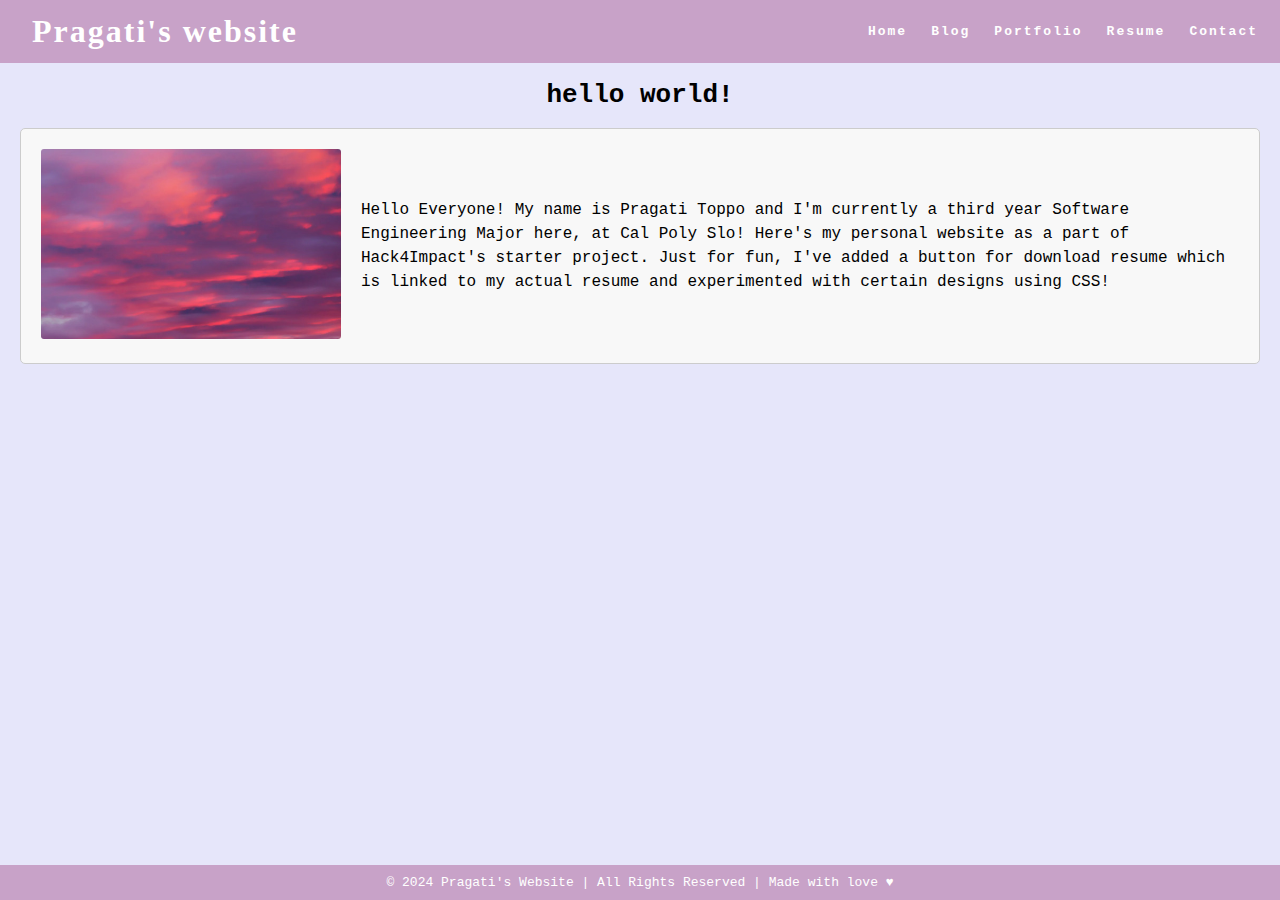
<file: index.html>
<!DOCTYPE html>
<html>
  <head>
    <title>Pragati's Website</title>
    <link rel="stylesheet" href="styles.css" />
  </head>
  <body>
    <nav class="navbar">
        <h1 class="logo"><a href="index.html">Pragati's website</a></h1>
        <ul class="nav-list">
          <li><a href="index.html">Home</a></li>
          <li><a href="blog.html">Blog</a></li>
          <li><a href="portfolio.html">Portfolio</a></li>
          <li><a href="resume.html">Resume</a></li>
          <li><a href="contact.html">Contact</a></li>
        </ul>
      </nav>
    <main>
      <h1>hello world!</h1>
      <div class="about">
        <div class="about-image">
            <img src="sky.jpg"  alt="A video of an image of the sky and clouds being too
            big">
        </div>
        <div class="about-text">
          <p>
            Hello Everyone! My name is Pragati Toppo and I'm currently a third year Software 
            Engineering Major here, at Cal Poly Slo! Here's my personal website as a part of Hack4Impact's
            starter project. Just for fun, I've added a button for download resume which is linked to my actual 
            resume and experimented with certain designs using CSS!
          </p>
        </div>
      </div>
    </main>
    <footer class="footer">
    © 2024 Pragati's Website | All Rights Reserved | Made with love ♥
    </footer>
  </body>
</html>
</file>
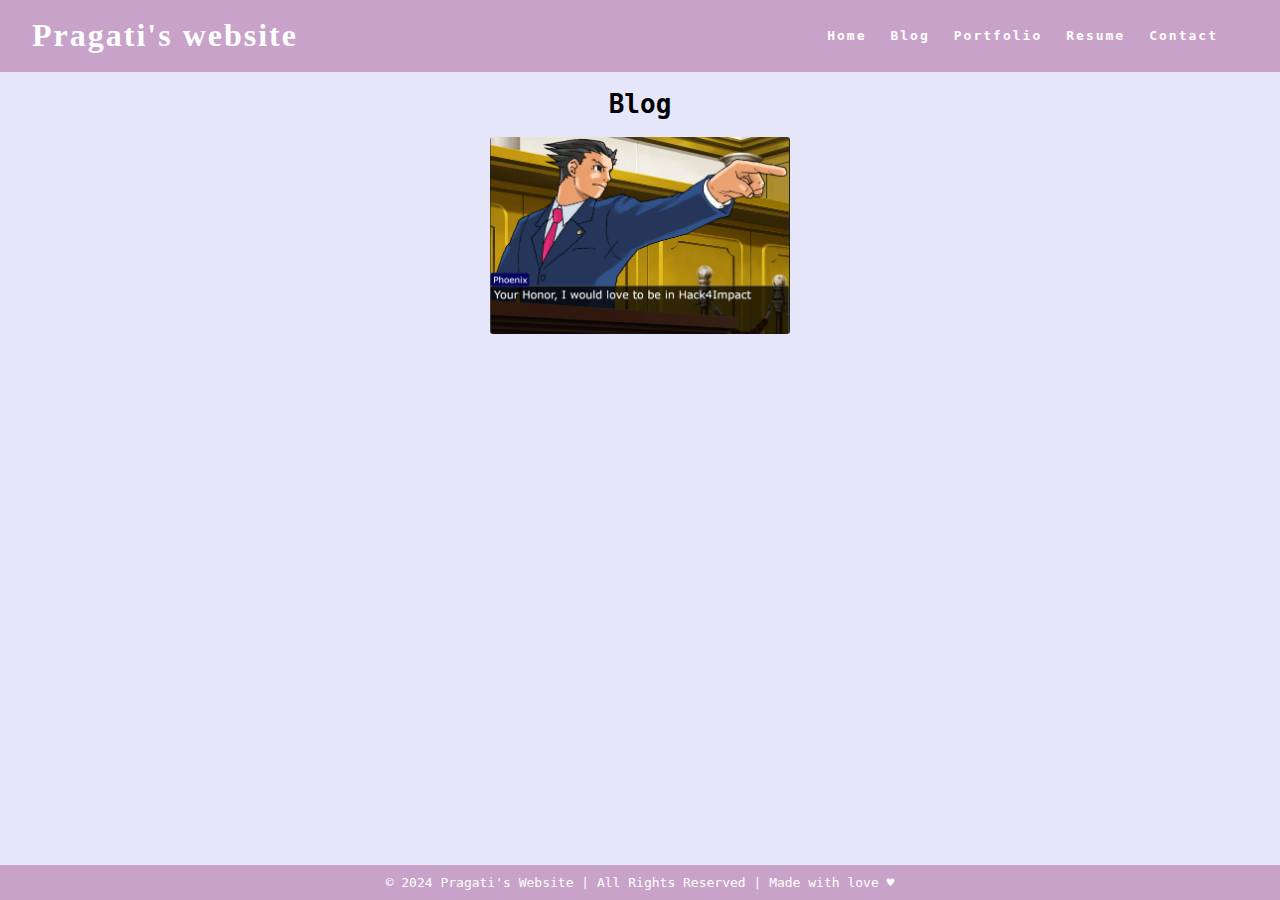
<file: blog.html>
<title>Pragati's Blog</title>
<link rel="stylesheet" href="styles.css">
</head>
<body>
<main>
  <nav class="navbar">
    <h1 class="logo"><a href="index.html">Pragati's website</a></h1>
    <ul class="nav-list">
      <li><a href="index.html">Home</a></li>
      <li><a href="blog.html">Blog</a></li>
      <li><a href="portfolio.html">Portfolio</a></li>
      <li><a href="resume.html">Resume</a></li>
      <li><a href="contact.html">Contact</a></li>
    </ul>
  </nav>

    <h1>Blog</h1>
  <!-- Image container -->
  <div class="blog-filler">
    <div class="about-image">
      <img src="Ace Attorney.jpg" alt="An image of Ace Attorney">
    </div>
  </div>
</main>

<footer class="footer">
  © 2024 Pragati's Website | All Rights Reserved | Made with love ♥
</footer>
</body>
</html>
</file>
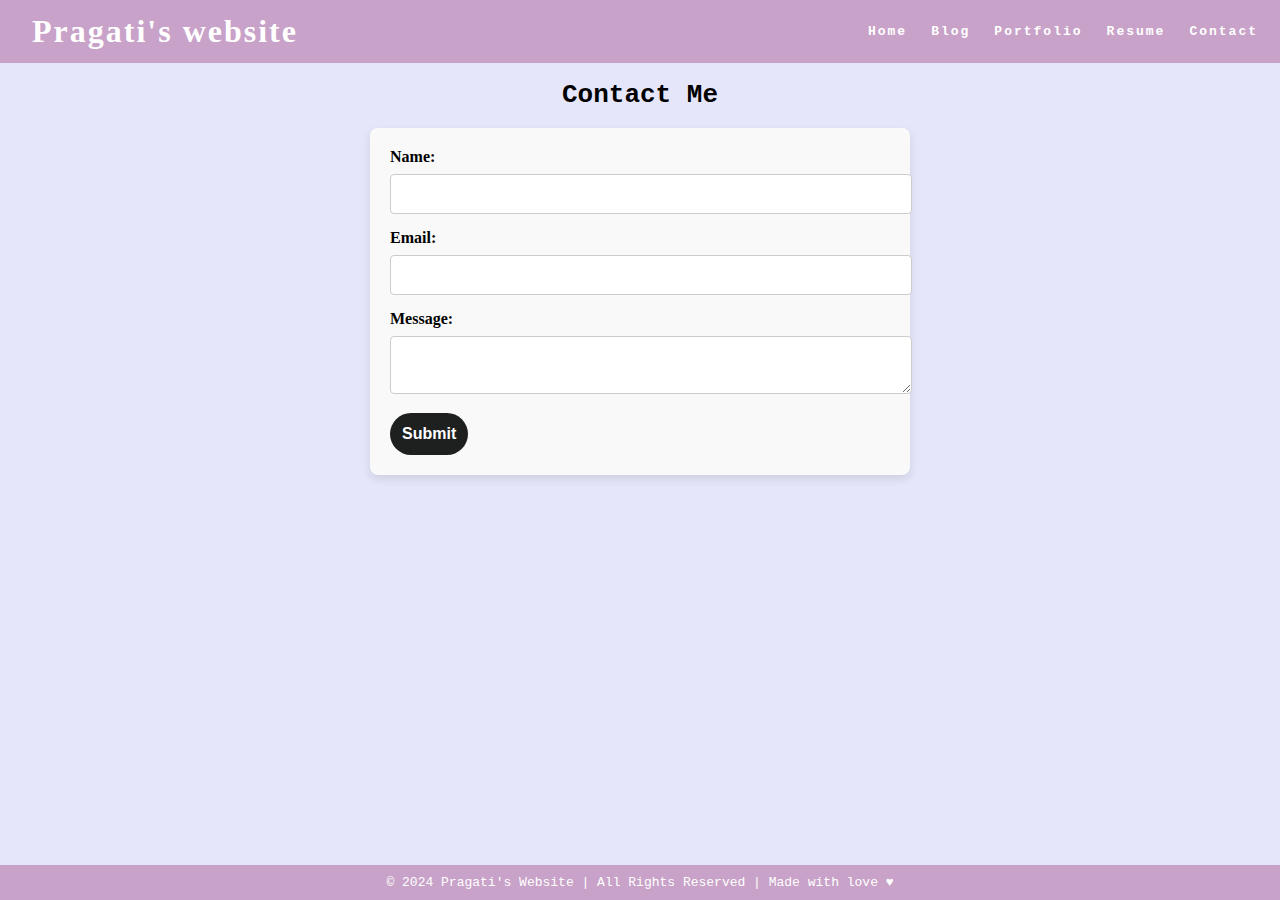
<file: contact.html>
<!DOCTYPE html>
<html>
  <head>
    <title>Pragati's Website</title>
    <link rel="stylesheet" href="styles.css" />
  </head>
  <body>
    <nav class="navbar">
        <h1 class="logo"><a href="index.html">Pragati's website</a></h1>
        <ul class="nav-list">
          <li><a href="index.html">Home</a></li>
          <li><a href="blog.html">Blog</a></li>
          <li><a href="portfolio.html">Portfolio</a></li>
          <li><a href="resume.html">Resume</a></li>
          <li><a href="contact.html">Contact</a></li>
        </ul>
      </nav>
    <main>
        <h1>Contact Me</h1>
        <form id = "contact-form">
            <label for="name">Name:</label>
            <input type="text" id="name" />
            <label for="email">Email:</label>
            <input type="email" id="email"/>
            <label for="message">Message:</label>
            <textarea id="message" name="message"></textarea>
            <input type="submit" value="Submit" />
        </form>
    </main>
    <footer class="footer">
        © 2024 Pragati's Website | All Rights Reserved | Made with love ♥
        </footer>
  </body>
</html>
</file>
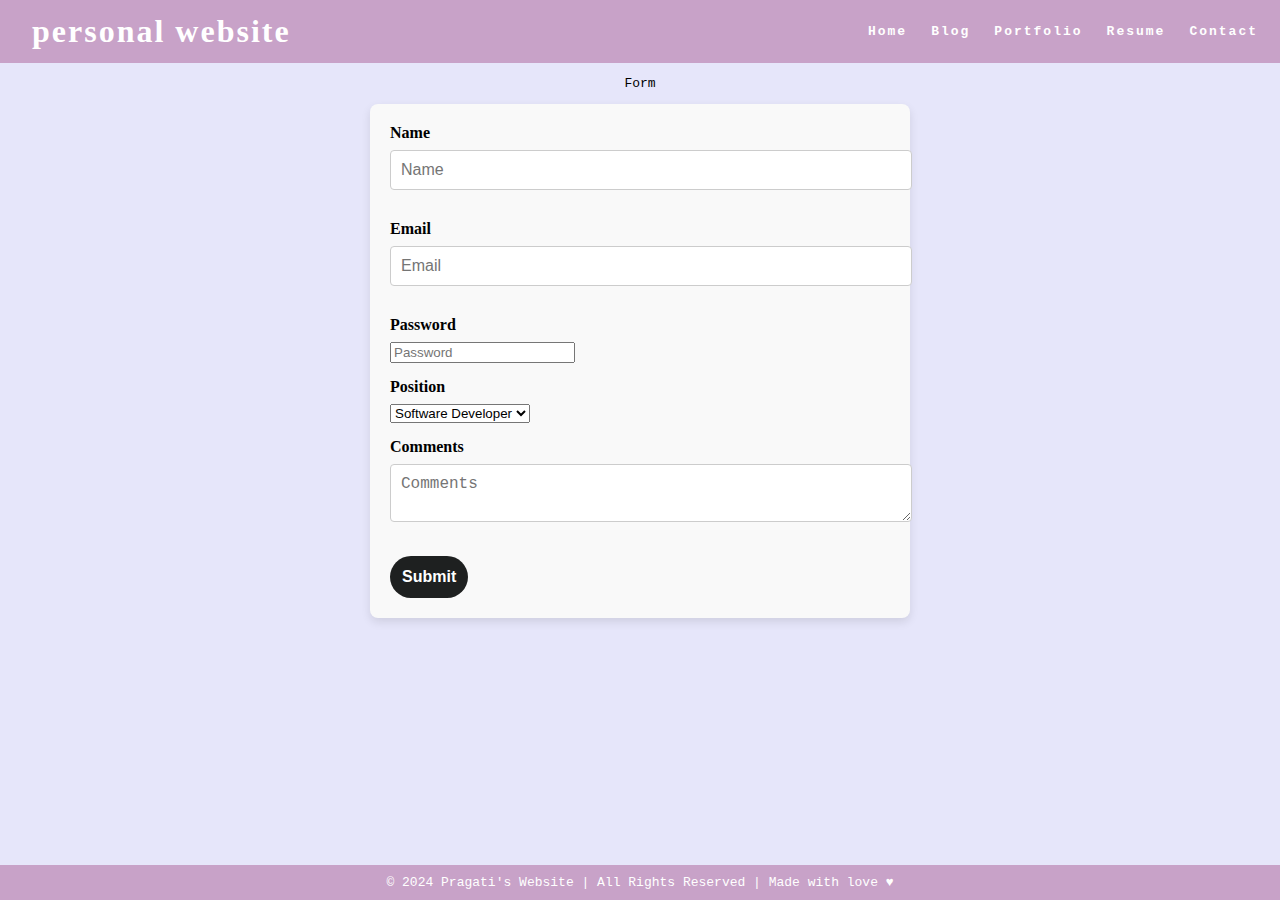
<file: form.html>
<!DOCTYPE html>
<html>
  <head>
    <title>Pragati's Website</title>
    <link rel="stylesheet" href="styles.css" />
  </head>
  <body>
    <nav class="navbar">
        <h1 class="logo"><a href="index.html">personal website</a></h1>
        <ul class="nav-list">
          <li><a href="index.html">Home</a></li>
          <li><a href="blog.html">Blog</a></li>
          <li><a href="portfolio.html">Portfolio</a></li>
          <li><a href="resume.html">Resume</a></li>
          <li><a href="contact.html">Contact</a></li>
        </ul>
      </nav>
    <main>
    <p>Form</p>
    <form>
      <!--This is a comment in HTML. It lets you write text that
      won't be rendered in the webpage.-->
      <label for="name">Name</label>
      <input type="text" id="name" name="name" placeholder="Name" required />
      <br><br>
      <!--The "for" attribute references the "name" attribute in <input>.
      The "name" attribute is necessary once we start tying in JavaScript-->
      <label for="email">Email</label>
      <input type="email" id="email" name="email" placeholder="Email" />
      <br><br>
      <label for="password">Password</label>
      <input type="password" id="pass" name="pass" placeholder="Password" />
      <br><br>
      <label for="select">Position</label>
      <select id="select" name="select">
        <option value="software">Software Developer</option>
        <option value="product">Product Manager</option>
        <option value="design">Designer</option>
      </select>
      <br><br>
      <label for="comments">Comments</label>
      <textarea
        id="comments"
        name="comments"
        placeholder="Comments"
        required
      ></textarea>
      <br><br>
      <input type="submit" value="Submit" />
    </main>
    <footer class="footer">
        © 2024 Pragati's Website | All Rights Reserved | Made with love ♥
        </footer>
  </body>
</html>
</file>
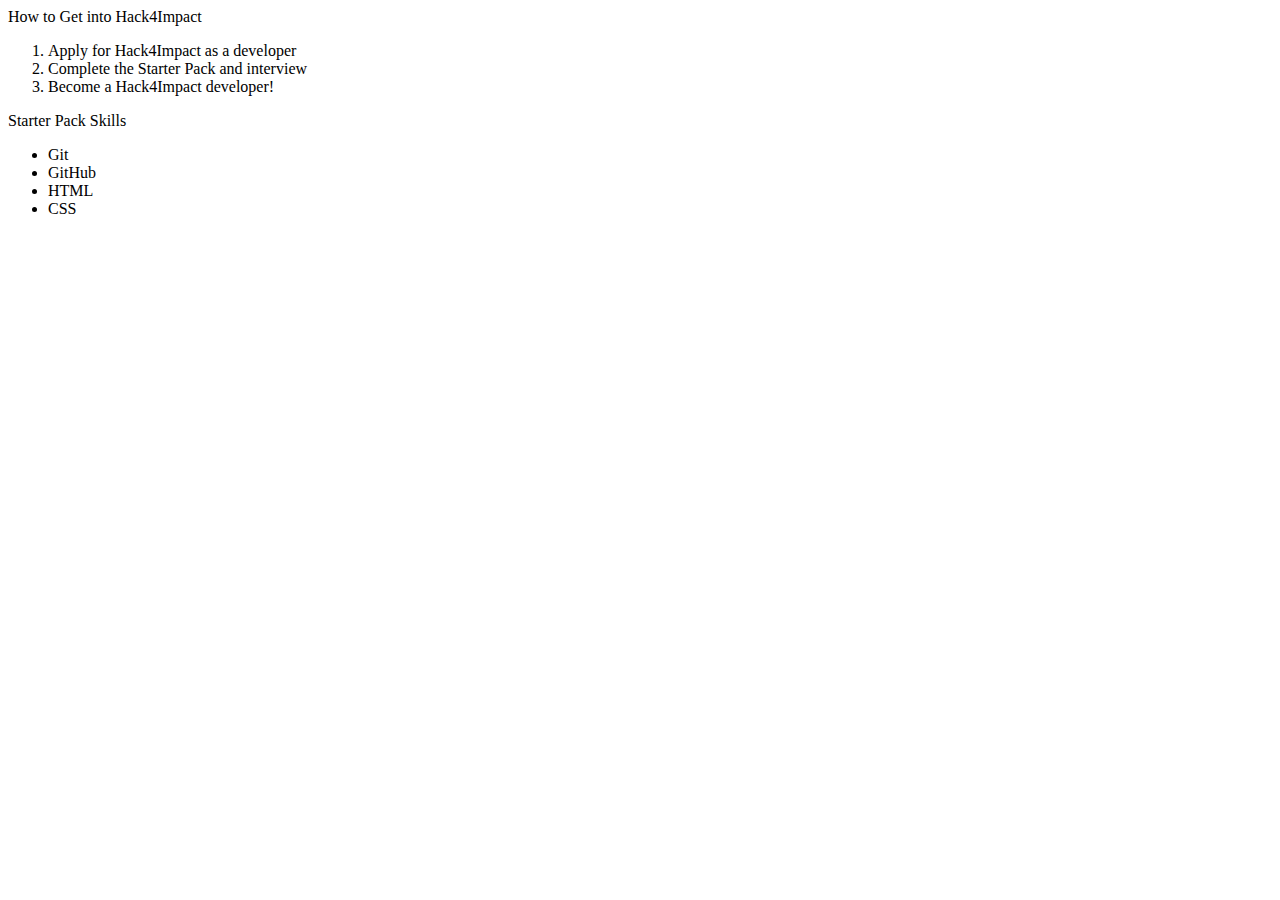
<file: lists.html>
<body>
    <main>
      <p>How to Get into Hack4Impact</p>
      <ol>
        <li>Apply for Hack4Impact as a developer</li>
        <li>Complete the Starter Pack and interview</li>
        <li>Become a Hack4Impact developer!</li>
      </ol>

      <p>Starter Pack Skills</p>
      <ul>
        <li>Git</li>
        <li>GitHub</li>
        <li>HTML</li>
        <li>CSS</li>
      </ul>
    </main>
  </body>
</file>
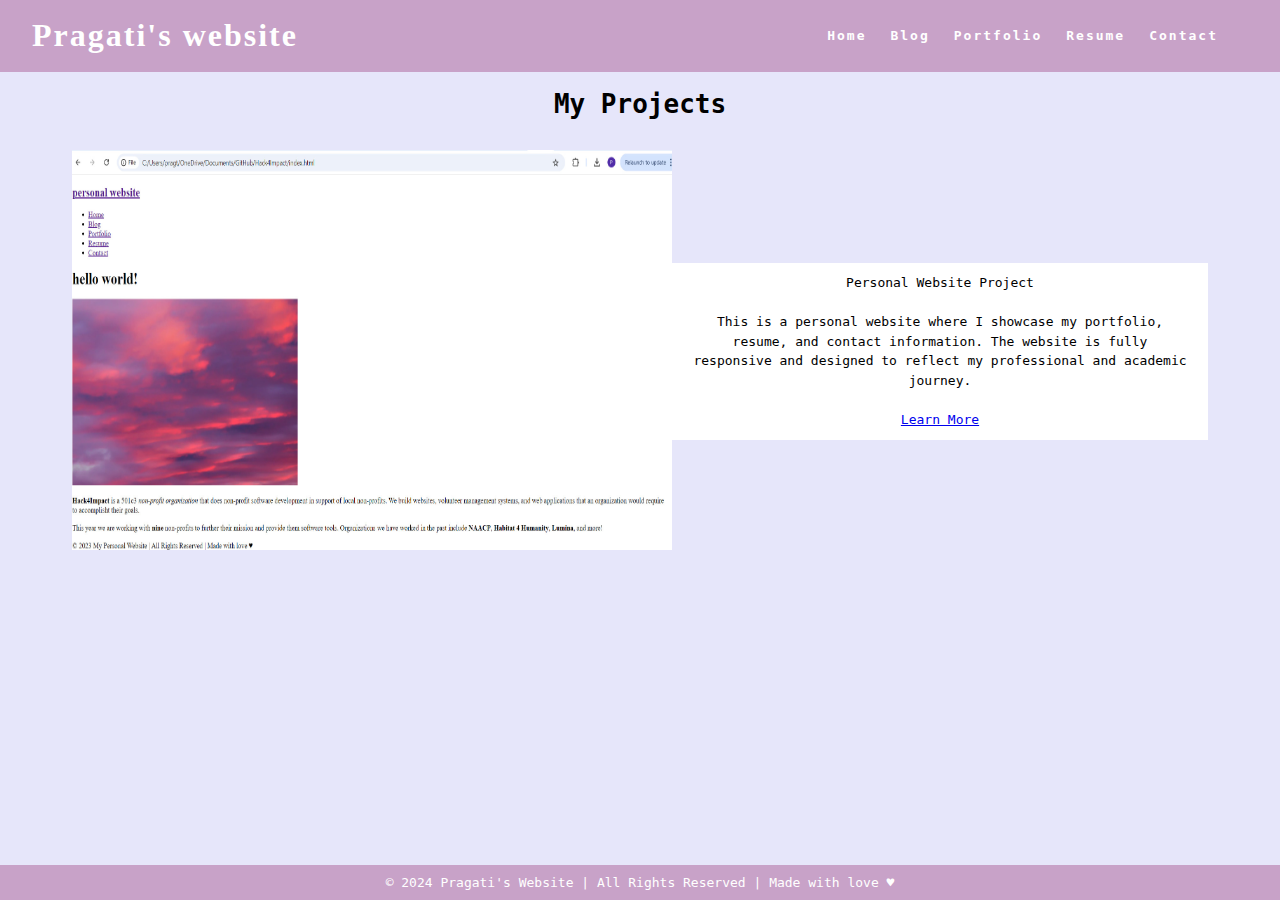
<file: portfolio.html>
<!DOCTYPE html>
</head>
<title>Pragati's Website</title>
<link rel="stylesheet" href="styles.css" />
<body>
  <main>
    <nav class="navbar">
        <h1 class="logo"><a href="index.html">Pragati's website</a></h1>
        <ul class="nav-list">
          <li><a href="index.html">Home</a></li>
          <li><a href="blog.html">Blog</a></li>
          <li><a href="portfolio.html">Portfolio</a></li>
          <li><a href="resume.html">Resume</a></li>
          <li><a href="contact.html">Contact</a></li>
        </ul>
      </nav>

    <h1>My Projects</h1>
    
    <!-- Project Section -->
    <div class="project">
      <!-- Project Image (Wrapped in an anchor linking to home page) -->
      <a href="index.html">
        <img src="homepage-screenshot.jpg" alt="Screenshot of my website" width="600" height="400" />
      </a>

      <!-- Project Details -->
      <div class="project-details">
        <!-- Project Name -->
        <p class="project-name">Personal Website Project</p>

        <!-- Project Description -->
        <p class="project-description">
          This is a personal website where I showcase my portfolio, resume, and contact information. The website is fully responsive and designed to reflect my professional and academic journey.
        </p>

        <!-- Learn More Link -->
        <a href="index.html">Learn More</a>
      </div>
    </div>
  </main>
  <footer class="footer">
    © 2024 Pragati's Website | All Rights Reserved | Made with love ♥
    </footer>
</body>
</html>
</file>
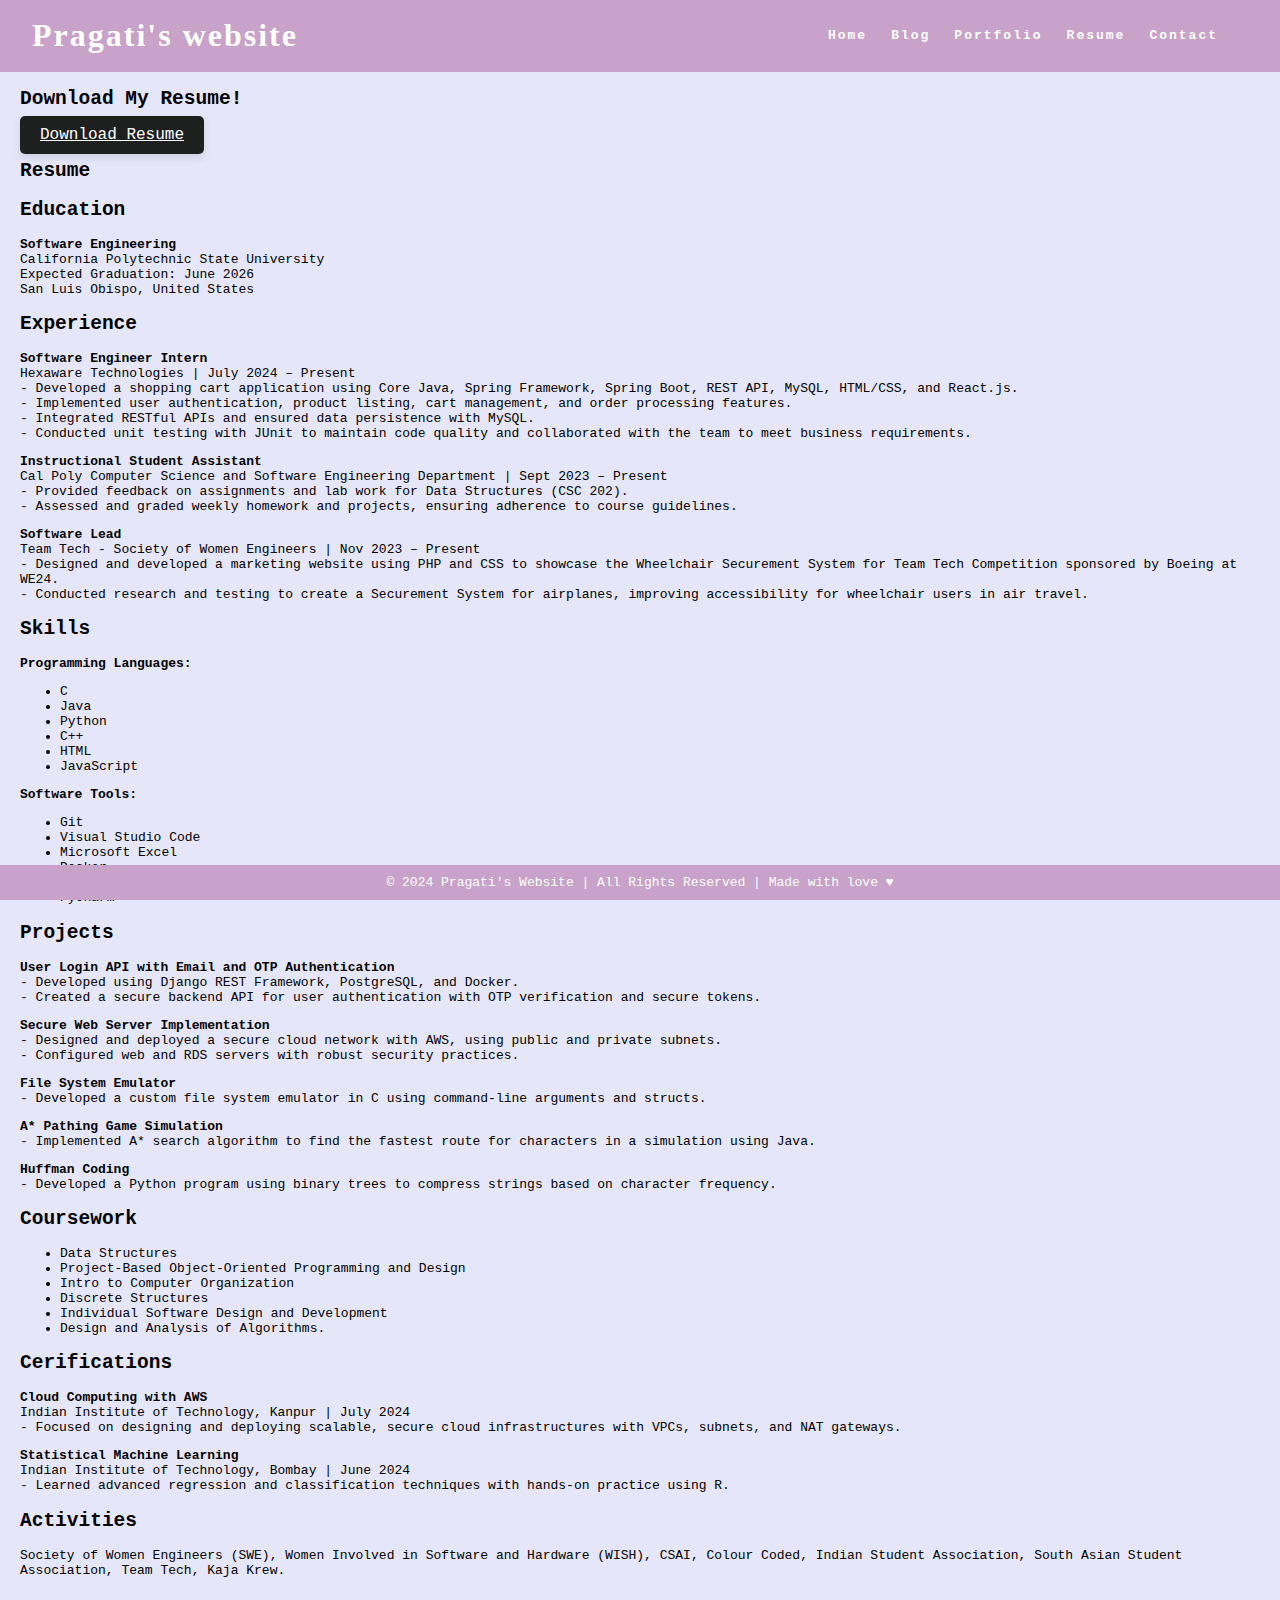
<file: resume.html>
<!DOCTYPE html>
  <head>
  <title>Pragati's Website</title>
  <link rel="stylesheet" href="styles.css" />
  </head>
  <body>
    <main>
        <nav class="navbar">
        <h1 class="logo"><a href="index.html">Pragati's website</a></h1>
            <ul class="nav-list">
              <li><a href="index.html">Home</a></li>
              <li><a href="blog.html">Blog</a></li>
              <li><a href="portfolio.html">Portfolio</a></li>
              <li><a href="resume.html">Resume</a></li>
              <li><a href="contact.html">Contact</a></li>
            </ul>
          </nav>
        <div class="resume">
            <section class="resume">
                <h2 class="section-title">Download My Resume!</h2>
                <a href="PRAGATI-TOPPO-RESUME.pdf" class="button" download>Download Resume</a>
              </section>
            <h2 class="section-title">Resume</h2>
        <section class="section">
            <h2 class="section-title">Education</h2>
            <p><strong>Software Engineering</strong><br>
            California Polytechnic State University<br>
            Expected Graduation: June 2026<br>
            San Luis Obispo, United States<br>
          </section>
  
          <section class="section">
            <h2 class="section-title">Experience</h2>
            <p><strong>Software Engineer Intern</strong><br>
            Hexaware Technologies | July 2024 – Present<br>
            - Developed a shopping cart application using Core Java, Spring Framework, Spring Boot, REST API, MySQL, HTML/CSS, and React.js.<br>
            - Implemented user authentication, product listing, cart management, and order processing features.<br>
            - Integrated RESTful APIs and ensured data persistence with MySQL.<br>
            - Conducted unit testing with JUnit to maintain code quality and collaborated with the team to meet business requirements.</p>
  
            <p><strong>Instructional Student Assistant</strong><br>
            Cal Poly Computer Science and Software Engineering Department | Sept 2023 – Present<br>
            - Provided feedback on assignments and lab work for Data Structures (CSC 202).<br>
            - Assessed and graded weekly homework and projects, ensuring adherence to course guidelines.</p>
  
            <p><strong>Software Lead</strong><br>
            Team Tech - Society of Women Engineers | Nov 2023 – Present<br>
            - Designed and developed a marketing website using PHP and CSS to showcase the Wheelchair Securement System for Team Tech Competition sponsored by Boeing at WE24.<br>
            - Conducted research and testing to create a Securement System for airplanes, improving accessibility for wheelchair users in air travel.</p>
          </section>
  
          <section class="section">
            <h2 class="section-title">Skills</h2>
            <p><strong>Programming Languages:</strong>
                <ul>
                <li> C</li>
                <li> Java</li>
                <li>Python</li>
                <li>C++</li>
                <li>HTML</li>
                <li>JavaScript</li> 
                </ul>
                <strong>Software Tools:</strong>
                <ul>
                <li> Git</li>
                <li>Visual Studio Code</li>
                <li>Microsoft Excel</li>
                <li>Docker</li>
                <li>IntelliJ</li>
                <li>PyCharm</li> 
                </ul>
          </section>
  
          <section class="section">
            <h2 class="section-title">Projects</h2>
            <p><strong>User Login API with Email and OTP Authentication</strong><br>
            - Developed using Django REST Framework, PostgreSQL, and Docker.<br>
            - Created a secure backend API for user authentication with OTP verification and secure tokens.</p>
  
            <p><strong>Secure Web Server Implementation</strong><br>
            - Designed and deployed a secure cloud network with AWS, using public and private subnets.<br>
            - Configured web and RDS servers with robust security practices.</p>
  
            <p><strong>File System Emulator</strong><br>
            - Developed a custom file system emulator in C using command-line arguments and structs.</p>
  
            <p><strong>A* Pathing Game Simulation</strong><br>
            - Implemented A* search algorithm to find the fastest route for characters in a simulation using Java.</p>
  
            <p><strong>Huffman Coding</strong><br>
            - Developed a Python program using binary trees to compress strings based on character frequency.</p>
          </section>

          <section class="section">
            <h2 class="section-title">Coursework</h2>
                <ul>
                <li> Data Structures</li>
                <li> Project-Based Object-Oriented Programming and Design</li>
                <li> Intro to Computer Organization</li>
                <li> Discrete Structures</li>
                <li> Individual Software Design and Development</li>
                <li> Design and Analysis of Algorithms.</li> 
                </ul>
          </section>
  
          <section class="section">
            <h2 class="section-title">Cerifications</h2>
            <p><strong>Cloud Computing with AWS</strong><br>
            Indian Institute of Technology, Kanpur | July 2024<br>
            - Focused on designing and deploying scalable, secure cloud infrastructures with VPCs, subnets, and NAT gateways.</p>
  
            <p><strong>Statistical Machine Learning</strong><br>
            Indian Institute of Technology, Bombay | June 2024<br>
            - Learned advanced regression and classification techniques with hands-on practice using R.</p>
          </section>
  
          <section class="section">
            <h2 class="section-title">Activities</h2>
            <p>Society of Women Engineers (SWE), Women Involved in Software and Hardware (WISH), CSAI, Colour Coded, Indian Student Association, South Asian Student Association, Team Tech, Kaja Krew.</p>
          </section>
        </section>
      </div>
    </main>
    <footer class="footer">
        © 2024 Pragati's Website | All Rights Reserved | Made with love ♥
        </footer>
  </body>
</html>
</file>
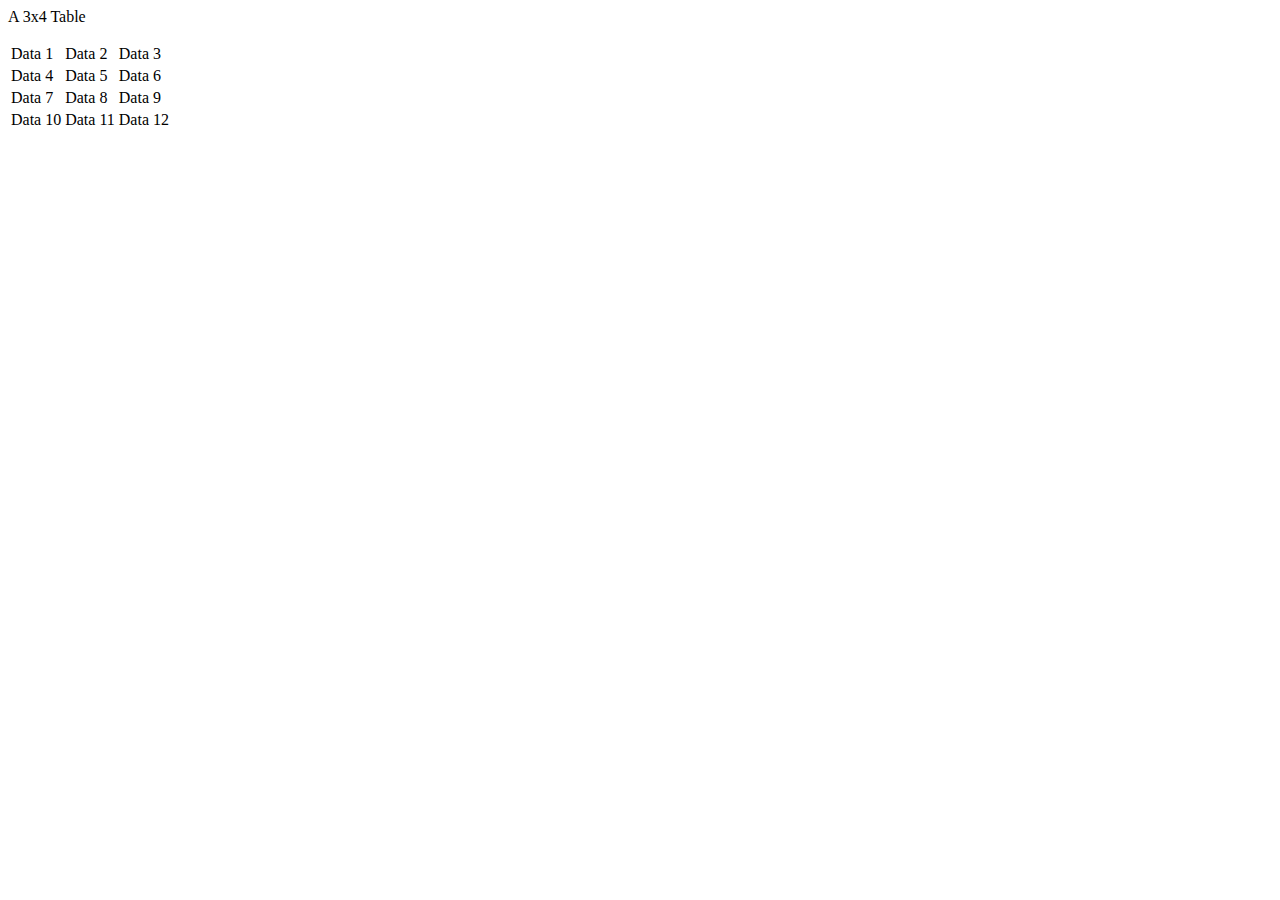
<file: table.html>
<body>
    <main>
      <p>A 3x4 Table</p>
      <table>
        <tr>
          <td>Data 1</td>
          <td>Data 2</td>
          <td>Data 3</td>
        </tr>
        <tr>
          <td>Data 4</td>
          <td>Data 5</td>
          <td>Data 6</td>
        </tr>
        <tr>
          <td>Data 7</td>
          <td>Data 8</td>
          <td>Data 9</td>
        </tr>
        <tr>
          <td>Data 10</td>
          <td>Data 11</td>
          <td>Data 12</td>
        </tr>
      </table>
    </main>
  </body>
</file>
<file: styles.css>
:root {
  /* variables */
  --cg-black: rgb(30, 32, 32);
  --cg-purple: rgb(200, 162, 200); /* Lilac */
  --cg-lavender: rgb(230, 230, 250); /* Lavender */
  --cg-grey: rgb(243, 243, 243);
  --cg-white: rgb(255, 255, 255);
}

html, body {
  height: 100%;
  margin: 0;
  padding: 0;
}

/* Body styling */
body {
  background: var(--cg-lavender); /* Lavender background */
  font-family: monospace;
  position: relative;
  min-height: 100vh;
}

/* Navigation Header */
.navbar {
  display: flex;
  justify-content: space-between;
  align-items: center;
  position: sticky;
  top: 0;
  width: 100%;
  height: 7%; /* Adjust height as needed */
  z-index: 10;
  background-color: var(--cg-purple); /* Lilac header */
  color: var(--cg-white);
  padding: 0 20px;
}

.nav-list {
  display: flex;
  flex-direction: row;
  list-style: none;
  margin-right: 30px;
}

.navbar a {
  color: var(--cg-white);
  font-weight: bold;
  margin: 0 12px;
  text-decoration: none;
  letter-spacing: 2px;
  font-family: monospace;
}

.navbar a:hover {
  color: var(--cg-black);
  text-decoration: underline;
}

.logo a {
  font-family: Georgia;
}

.logo a:hover {
  text-decoration: none;
}

/* Main content */
main {
  padding: 0 20px 40px 20px;
  display: flex;
  flex-direction: column;
  justify-content: center;
  align-items: center;
}

.page-title {
  display: flex;
  justify-content: center;
  font-size: 40px;
  font-family: Georgia;
}

/* Portfolio grid */
.project {
  display: flex;
  flex-direction: row;
  justify-content: center;
  align-items: center;
  max-width: 100%;
  margin: 1em 0 2em 0;
}

.project-image {
  object-fit: cover;
  width: 50%; /* Balance width with text */
  height: auto;
  margin-right: 2%;
}

.project-details {
  display: flex;
  background-color: var(--cg-white);
  width: 40%;
  padding: 0 20px;
  line-height: 1.5;
  flex-direction: column;
  text-align: center;
  justify-content: center;
}

.project-details p, .project-details a {
  margin: 10px 0;
}

/* About section */
.about {
  display: flex;
  align-items: center;
  justify-content: space-between;
  padding: 20px;
  background-color: #f8f8f8;
  border: 1px solid #ccc;
  border-radius: 5px;
}

.about-image img {
  max-width: 300px;
  border-radius: 3px;
}

.about-text {
  flex: 1;
  margin-left: 20px;
}

.about-text h2 {
  font-size: 24px;
  margin-bottom: 10px;
}

.about-text p {
  font-size: 16px;
  line-height: 1.5;
}

/* Contact form */
.contact-section {
  padding: 50px 20px;
  text-align: center;
}

.contact-section h1 {
  font-family: Georgia, serif;
  font-size: 28px;
  margin-bottom: 30px;
}

label {
  display: block;
  margin-bottom: 8px;
  font-family: Georgia;
  font-weight: bold;
}

input[type="text"], input[type="email"], textarea {
  width: 100%;
  padding: 10px;
  margin-bottom: 15px;
  border: 1px solid #ccc;
  border-radius: 4px;
  font-size: 16px;
}

form {
  width: 500px;
  margin: 0 auto;
  padding: 20px;
  background-color: #f9f9f9;
  border-radius: 8px;
  box-shadow: 0 4px 10px rgba(0, 0, 0, 0.1);
}

/* Submit button styling */
input[type="submit"] {
  background-color: var(--cg-black); /* Lilac background */
  color: var(--cg-white);
  border: none;
  padding: 12px;
  border-radius: 25px;
  font-weight: bold;
  font-size: 16px;
  cursor: pointer;
  transition: background-color 0.3s ease, box-shadow 0.3s ease;
}

input[type="submit"]:hover {
  background-color: var(--cg-black); /* Darker hover color */
  box-shadow: 0 4px 8px rgba(0, 0, 0, 0.2);
}

input[type="submit"]:active {
  transform: scale(0.98); /* Slight scale down when clicked */
}

/* Resume section */
.button {
  background-color: var(--cg-black); /* Button background color */
  border: none; /* Remove default border */
  color: var(--cg-white); /* Text color */
  font-family: monospace; /* Font family */
  font-size: 16px; /* Adjust font size */
  padding: 10px 20px; /* Increase padding for a larger button */
  text-align: center; /* Center the text */
  border-radius: 5px; /* Rounded corners */
  margin-top: 20px; /* Spacing above the button */
  cursor: pointer; /* Pointer cursor on hover */
  
  /* Optional shadow for depth */
  box-shadow: 0 4px 8px rgba(0, 0, 0, 0.1);
  
  /* Smooth transition on hover */
  transition: background-color 0.3s ease, transform 0.2s ease;
}

/* Hover effect */
.button:hover {
  background-color: var(--cg-purple); /* Hover color */
  transform: translateY(-3px); /* Slight raise effect on hover */
  box-shadow: 0 6px 12px rgba(0, 0, 0, 0.2); /* Increase shadow depth on hover */
}

/* Active (pressed) state */
.button:active {
  background-color: var(--cg-blue); /* Button pressed color */
  transform: translateY(0); /* Reset transform */
  box-shadow: 0 2px 4px rgba(0, 0, 0, 0.1); /* Reduce shadow depth when pressed */
}

/* Blog */
.blog-header {
  text-align: center;
  margin: 50px 0 30px 0;
}

.blog-header h2 {
  font-family: Georgia, serif;
  font-size: 36px;
  color: var(--cg-black);
}

/* Image container */
.blog-filler {
  display: flex;
  justify-content: center;
  align-items: center;
  padding-bottom: 50px;
}

/* Footer */
footer {
  position: fixed;
  bottom: 0;
  left: 0;
  width: 100%; /* Ensure footer covers entire width */
  background-color: var(--cg-purple); /* Lilac footer */
  color: var(--cg-white);
  text-align: center;
  padding: 10px 0;
}

.footer a {
  color: var(--cg-white);
  text-decoration: none;
}

.footer a:hover {
  color: var(--cg-black); /* Contrast hover color */
}
</file>
